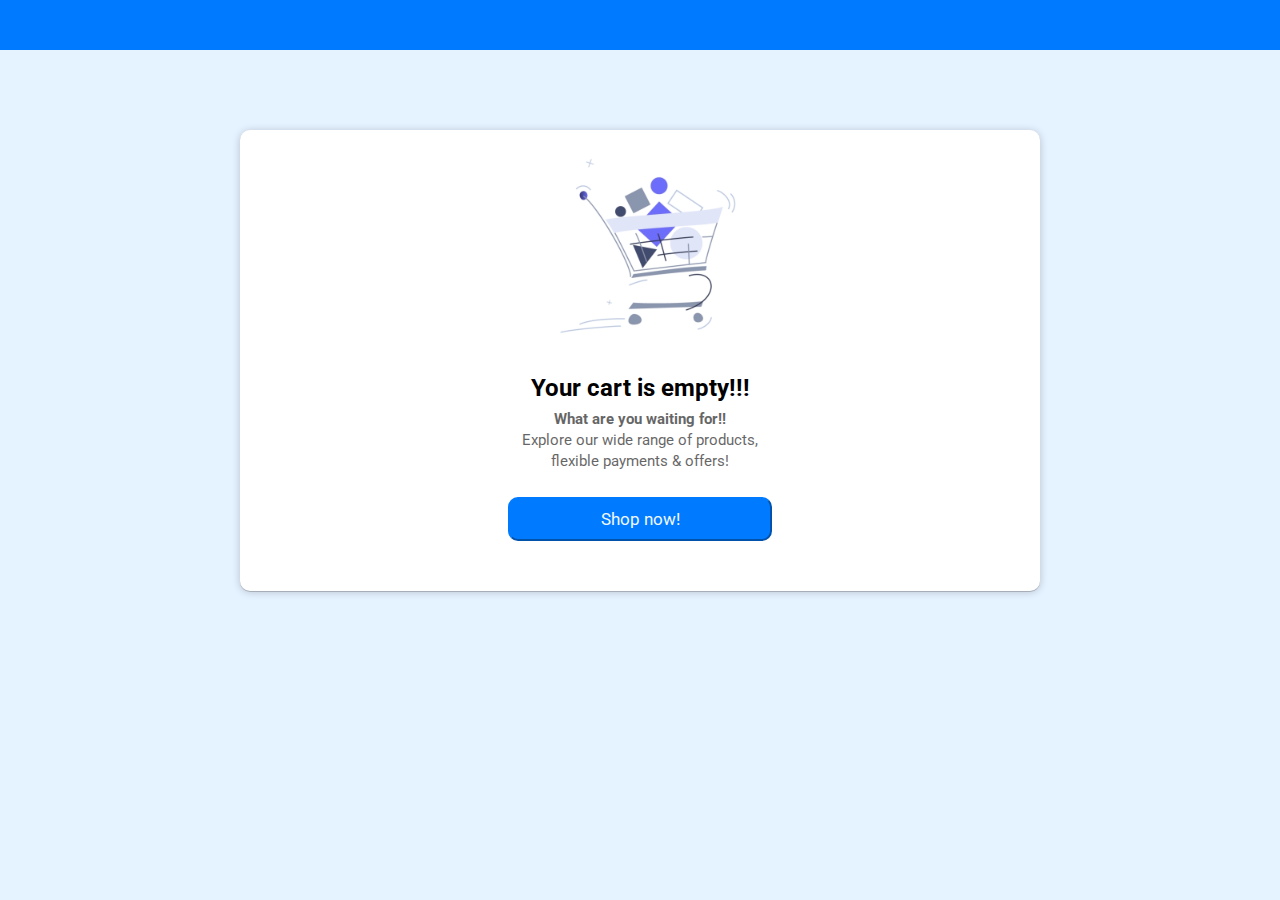
<file: Cart/index.html>
<!DOCTYPE html>
<html lang="en">

<head>
    <meta charset="UTF-8">
    <meta http-equiv="X-UA-Compatible" content="IE=edge">
    <meta name="viewport" content="width=device-width, initial-scale=1.0">
    <link rel="stylesheet" href="assets/css/style.css">
    <title>Document</title>
</head>

<body>
    <main>
        <div class="header">
        </div>
        <section>
            <div class="cart">
                <img src="assets/img/06-loader_telega.gif" alt="">
<!--            <video autoplay loop>
                    <source src="assets/img/CompleteShallowFlyingsquirrel-mobile.mp4" type="video/mp4">
                </video> -->
                <h2>Your cart is empty!!!</h2>
                <p> <strong>What are you waiting for!!</strong> <br>Explore our wide range of products, <br> flexible
                    payments & offers!</p>
                <button>Shop now!</button>
            </div>
        </section>
    </main>
</body>

</html>
</file>
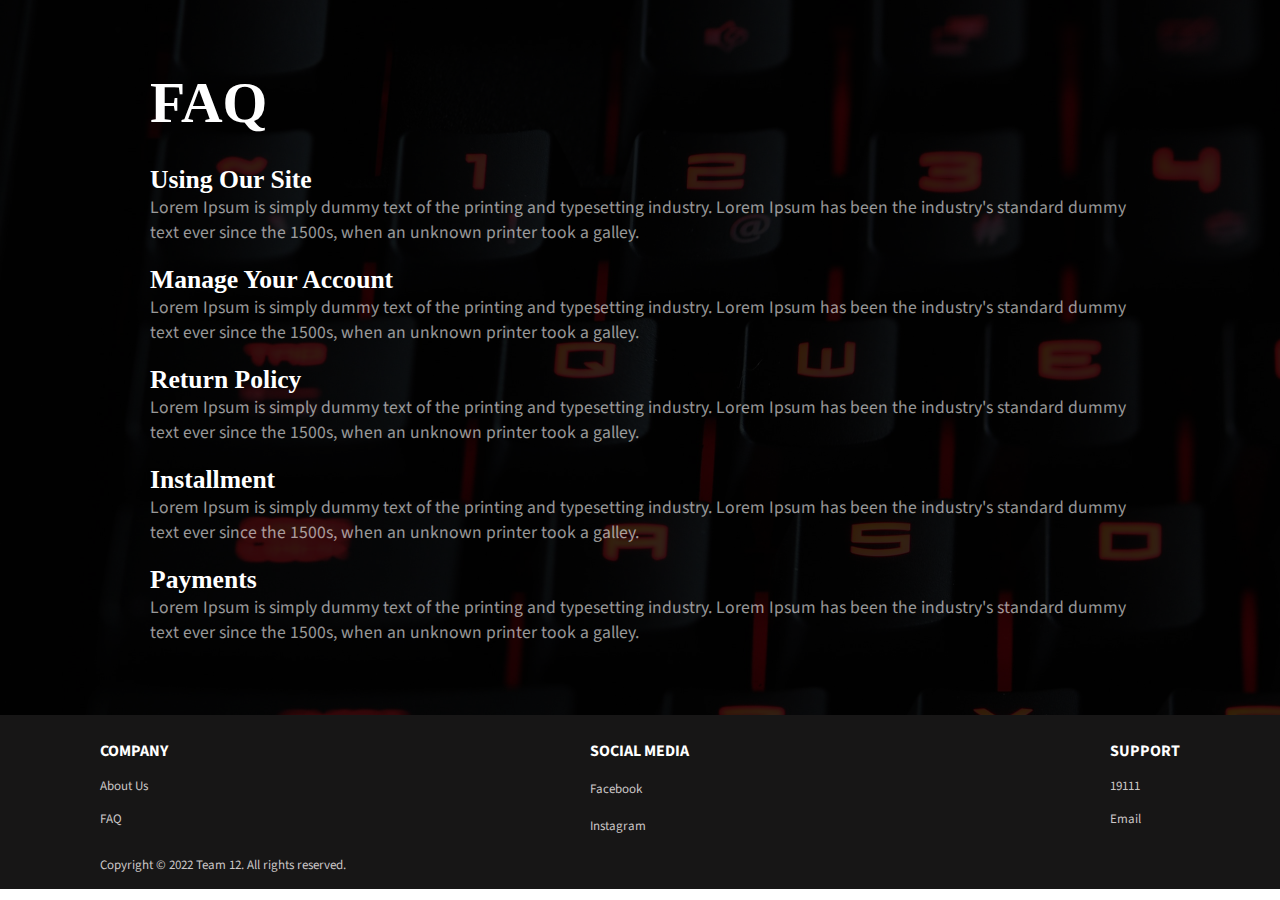
<file: faq.html>
<!DOCTYPE html>
<html lang="en">

<head>
    <meta charset="UTF-8">
    <meta http-equiv="X-UA-Compatible" content="IE=edge">
    <meta name="viewport" content="width=device-width, initial-scale=1.0">
    <link rel="stylesheet" href="assets/css/style-faq.css">
    <link rel="stylesheet" href="assets/css/style-footer.css">
    <title>FAQ</title>
</head>

<body>
    <main class="faq">
        <div class="title">
            <h1>FAQ</h1>
        </div>
        <div class="form">
            <div class="container">
                <h3>Using Our Site</h3>
                <p>Lorem Ipsum is simply dummy text of the printing and typesetting industry. Lorem
                    Ipsum has been the industry's standard dummy text ever since the 1500s, when an unknown printer took
                    a galley.</p>
            </div>
            <div class="container">
                <h3>Manage Your Account</h3>
                <p>Lorem Ipsum is simply dummy text of the printing and typesetting industry. Lorem
                    Ipsum has been the industry's standard dummy text ever since the 1500s, when an unknown printer took
                    a galley.</p>
            </div>
            <div class="container">
                <h3>Return Policy</h3>
                <p>Lorem Ipsum is simply dummy text of the printing and typesetting industry. Lorem
                    Ipsum has been the industry's standard dummy text ever since the 1500s, when an unknown printer took
                    a galley.</p>
            </div>
            <div class="container">
                <h3>Installment</h3>
                <p>Lorem Ipsum is simply dummy text of the printing and typesetting industry. Lorem
                    Ipsum has been the industry's standard dummy text ever since the 1500s, when an unknown printer took
                    a galley.</p>
            </div>
            <div class="container">
                <h3>Payments</h3>
                <p>Lorem Ipsum is simply dummy text of the printing and typesetting industry. Lorem
                    Ipsum has been the industry's standard dummy text ever since the 1500s, when an unknown printer took
                    a galley.</p>
            </div>
        </div>
    </main>
    <footer>
        <section class="prim">
            <div class="info">
                <div class="column">
                    <h4>COMPANY</h4>
                    <a href="">About Us</a>
                    <a href="">FAQ</a>
                </div>
                <div class="column">
                    <h4>SOCIAL MEDIA</h4>
                    <div>
                        <a href="https://www.facebook.com/">Facebook</a>
                    </div>
                    <div>
                        <a href="https://www.instagram.com/">Instagram</a>
                    </div>
                </div>
                <div class="column">
                    <h4>SUPPORT</h4>
                    <a href="tel:19111">19111</a>
                    <a href="mailto:whatever@example.com">Email</a>
                </div>
            </div>
        </section>
        <section class="sec">
            <div class="copyright">
                <p> Copyright &copy; 2022 Team 12. All rights reserved.</p>
            </div>
        </section>
    </footer>
</body>

</html>
</file>
<file: Cart/assets/css/style.css>
@import url('https://fonts.googleapis.com/css2?family=Roboto:wght@400;500;700;900&display=swap');

* {
    margin: 0;
    padding: 0;
    box-sizing: content-box;
    font-family: 'Roboto', sans-serif;
}

body {
    background-color: rgb(0, 123, 255, 0.1);
}

main {
    display: flex;
    flex-direction: column;
    place-items: center;
    font-family: 'Roboto', sans-serif;
}

.header {
    background-color: #007bff;
    width: 100%;
    height: 50px;
}
section{
    margin: 30px;
}
video {
    width: 55%;
}

img {
    width: 40%;
}

.cart {
    box-shadow: 0 1px 8px 0 rgba(0, 0, 0, 0.2), 0 1px 0px 0 rgba(0, 0, 0, 0.19);
    text-align: center;
    margin-top: 50px;
    padding-bottom: 50px;
    border-radius: 10px;
    border-color: #007bff;
    background-color: #ffffff;
}

button {
    margin-top: 25px;
    padding: 10px;
    width: 30%;
    border-radius: 10px;
    background-color: #007bff;
    color: aliceblue;
    border-color: #007bff;
    transition: 0.3s;
    font-size: 17px;
}

button:hover {
    background-color: #125399;
    transition: 0.3s;
    cursor: pointer;
}

p {
    margin-top: 7px;
    font-size: 15px;
    opacity: 0.6;
    line-height: 1.4;
}

@media(max-width:500px) {
    .cart {
        max-width: 350px;
        margin-top: 75px;
    }

    .header {
        background-color: #007bff;
        width: 100%;
        height: 70px;
    }
}
</file>
<file: assets/css/style-faq.css>
@import url('https://fonts.googleapis.com/css2?family=Source+Sans+Pro:wght@400;600;700;900&display=swap');

* {
    margin: 0;
    padding: 0;
    box-sizing: content-box;
    text-decoration: none;
}

.faq {
    display: flex;
    flex-direction: column;
    flex-wrap: wrap;
    padding-bottom: 50px;
    background-image: url(../img/keyboards\ razer.jpg);
    background-blend-mode: multiply;
    background-color: rgba(0, 0, 0, 0.8);
    color: white;
}

.faq .container {
    margin: 20px 150px;
}

.faq .title {
    margin: 70px 150px 10px;
    font-size: 1.8em;
    background-repeat: no-repeat;
}

.faq .title img {
    max-width: 100%;
}

.faq h3 {
    font-size: 1.6em;
}

.faq p {
    font-family: 'Source Sans Pro', sans-serif;
    font-size: 1.1em;
    font-weight: 400;
    color: rgba(255, 255, 255, 0.6);
}

@media(max-width:700px) {
    .faq .container {
        margin: 20px 50px;
    }

    .faq .title {
        margin: 50px 50px 20px;
    }
}

@media(max-width:550px) {
    .faq .title img {
        min-width: 370px;
        margin-bottom: -300px;
    }
}
</file>
<file: assets/css/style-footer.css>
@import url('https://fonts.googleapis.com/css2?family=Source+Sans+Pro:wght@400;600;700;900&display=swap');

* {
    margin: 0;
    padding: 0;
    box-sizing: content-box;
    text-decoration: none;

}

:root {
    --clr-hover: rgb(208, 9, 9);
    --clr-header: rgb(255, 255, 255);
    --clr-sec: rgb(203, 198, 198);
}

footer {
    font-family: 'Source Sans Pro', sans-serif;
    padding: 25px 100px 15px;
    background-color: rgb(23, 22, 22);
    bottom: 0;
}

footer h4 {
    color: var(--clr-header);
}

footer a,
footer p {
    color: var(--clr-sec);
    font-size: 13px;
}

footer a:hover {
    color: var(--clr-hover);
}

footer .prim {
    margin-bottom: 20px;
}

footer .info {
    display: flex;
    justify-content: space-between;
    flex-wrap: wrap;
    gap: 10px;
}

footer .column {
    display: flex;
    flex-direction: column;
    gap: 15px;
}

footer .sec {
    display: flex;
    flex-wrap: wrap;
    font-size: 1em;
    justify-content: space-between;
    margin-top: 15px;
    font-size: 15px;
    gap: 10px;
}

@media(max-width:568px) {
    .column a {
        font-size: 18px;
    }

    .Policy a,
    .copyright {
        text-align: center;
    }

    .column h4 {
        font-size: 22px;
    }

    footer {
        padding: 30px 80px;
    }
}
</file>
